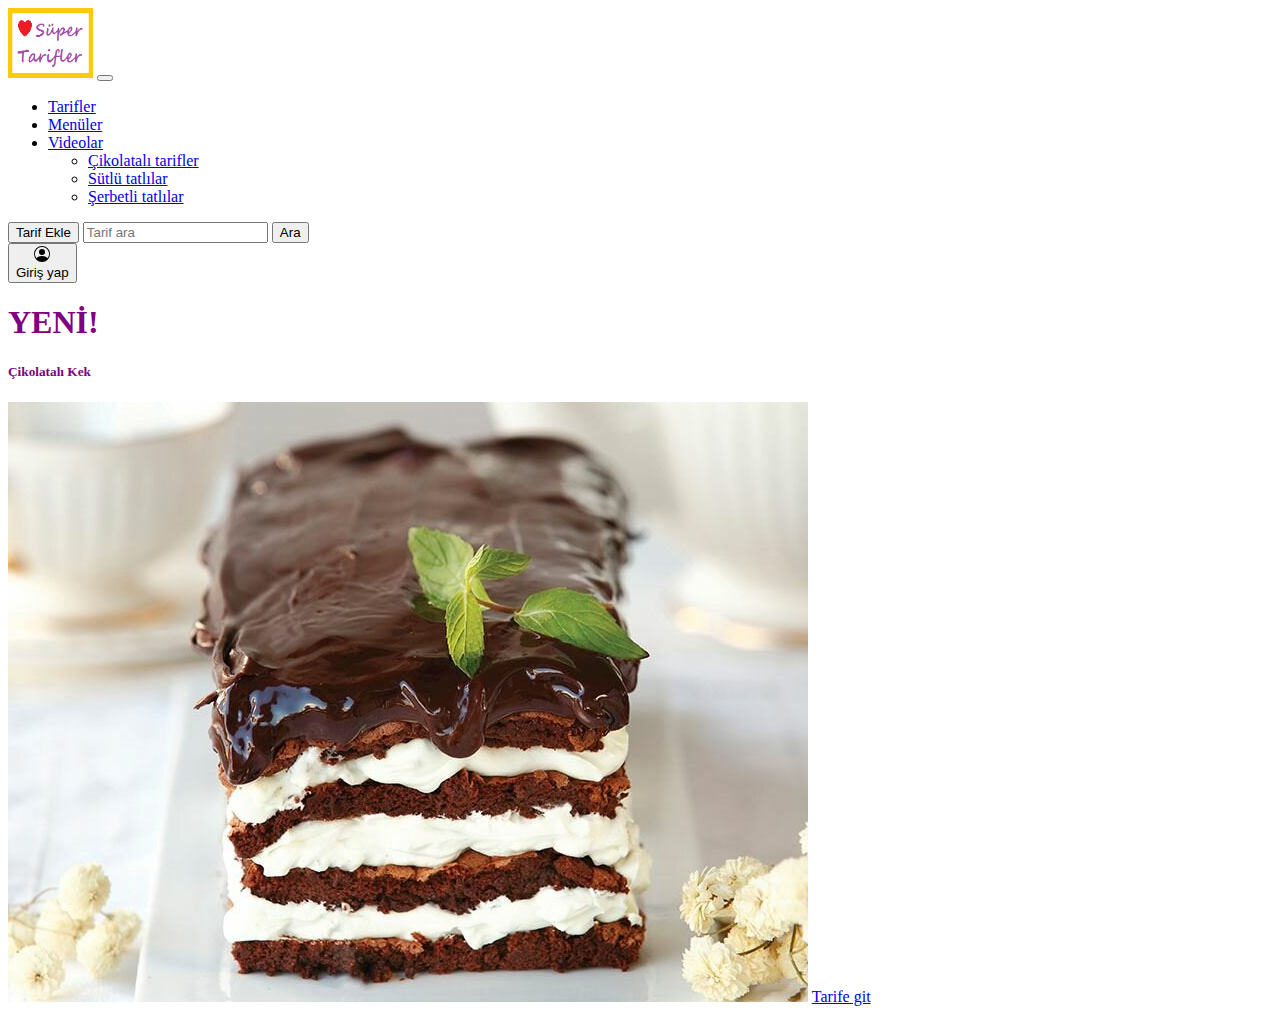
<file: index.html>
<!doctype html>
<html lang="en">
  <head>
    <!-- Required meta tags -->
    <meta charset="utf-8">
    <meta name="viewport" content="width=device-width, initial-scale=1">

    <!-- Bootstrap CSS -->
    <link href="https://cdn.jsdelivr.net/npm/bootstrap@5.1.3/dist/css/bootstrap.min.css" rel="stylesheet" integrity="sha384-1BmE4kWBq78iYhFldvKuhfTAU6auU8tT94WrHftjDbrCEXSU1oBoqyl2QvZ6jIW3" crossorigin="anonymous">
    <script src="https://cdn.jsdelivr.net/npm/bootstrap@5.1.3/dist/js/bootstrap.bundle.min.js" integrity="sha384-ka7Sk0Gln4gmtz2MlQnikT1wXgYsOg+OMhuP+IlRH9sENBO0LRn5q+8nbTov4+1p" crossorigin="anonymous"></script>
    <link rel="stylesheet" type="text/css" href="style.css"/>
    <title>Süper Tarifler</title>
    
  </head>

  <body>
    <header>
        <nav class="navbar navbar-expand-lg navbar-light bg-danger">
            <div class="container-fluid">
              <img  class="logo me-2" src="super-tarifler.png" alt="süper tarifler">
              <button class="navbar-toggler" type="button" data-bs-toggle="collapse" data-bs-target="#navbarSupportedContent" aria-controls="navbarSupportedContent" aria-expanded="false" aria-label="Toggle navigation">
                <span class="navbar-toggler-icon"></span>
              </button>
              <div class="collapse navbar-collapse" id="navbarSupportedContent">
                <ul class="navbar-nav me-auto mb-2 mb-lg-0">
                  <li class="nav-item">
                    <a class="nav-link active" aria-current="page" href="tarifler-page.html">Tarifler</a>
                  </li>
                  <li class="nav-item">
                    <a class="nav-link active" href="menuler-page.html">Menüler</a>
                  </li>
                  <li class="nav-item dropdown">
                    <a class="nav-link active dropdown-toggle" href="#" id="navbarDropdown" role="button" data-bs-toggle="dropdown" aria-expanded="false">
                    Videolar
                    </a>
                    <ul class="dropdown-menu" aria-labelledby="navbarDropdown">
                      <li><a class="dropdown-item" href="tarifler-page.html">Çikolatalı tarifler</a></li>
                      <li><a class="dropdown-item" href="tarifler-page.html">Sütlü tatlılar</a></li>
                      <li><a class="dropdown-item" href="tarifler-page.html">Şerbetli tatlılar</a></li>
                    </ul>
                  </li>
                </ul>
                <button class="btn btn-primary bg-light btn-outline-light text-danger me-4" type="button">Tarif Ekle</button>
                <input class="rounded form-control w-25 me-1" type="text" placeholder="Tarif ara" >
                <button class="btn btn-primary bg-light btn-outline-light text-danger me-4" type="button">Ara</button> 
              <div>
                <button type="button" class="btn btn-outline-light">
                  <svg xmlns="http://www.w3.org/2000/svg" width="16" height="16" fill="currentColor" class="bi bi-person-circle" viewBox="0 0 16 16">
                    <path d="M11 6a3 3 0 1 1-6 0 3 3 0 0 1 6 0z"></path>
                    <path fill-rule="evenodd" d="M0 8a8 8 0 1 1 16 0A8 8 0 0 1 0 8zm8-7a7 7 0 0 0-5.468 11.37C3.242 11.226 4.805 10 8 10s4.757 1.225 5.468 2.37A7 7 0 0 0 8 1z"></path>
                  </svg>
                  <br> Giriş yap
                </button>
              </div> 

            </div>
          </div>
        </nav>
    </header>

    <main class="container-fluid">
    <div class="card col-8 mx-auto mt-5">
        <div class="card-header">
            <h1 class="new-title">YENİ!</h1>
        </div>
        <section class="card-body col-4 rounded mt-4 mx-auto">    <!-- mt-5'e kadar oluyor sonrası olmuyor.-->
            <h5 class="card-title d-grid mx-auto text-center tarif-titles">Çikolatalı Kek</h5>
            <img class="w-100 mt-1" src="cikolatali-pasta.jpg" alt="cikolatali-pasta">   <!-- w-100 ekleyip column genişliği kadar resmi küçültüyor.-->
            <a href="yeni-tarif.html" target="_blank" class="btn btn-light btn-outline-danger mt-2 d-grid mx-5">Tarife git</a>
        </section>
    </div>
    </main>
      
    

    <!-- Optional JavaScript; choose one of the two! -->

    <!-- Option 1: Bootstrap Bundle with Popper -->
    

    <!-- Option 2: Separate Popper and Bootstrap JS -->
    <!--
    <script src="https://cdn.jsdelivr.net/npm/@popperjs/core@2.10.2/dist/umd/popper.min.js" integrity="sha384-7+zCNj/IqJ95wo16oMtfsKbZ9ccEh31eOz1HGyDuCQ6wgnyJNSYdrPa03rtR1zdB" crossorigin="anonymous"></script>
    <script src="https://cdn.jsdelivr.net/npm/bootstrap@5.1.3/dist/js/bootstrap.min.js" integrity="sha384-QJHtvGhmr9XOIpI6YVutG+2QOK9T+ZnN4kzFN1RtK3zEFEIsxhlmWl5/YESvpZ13" crossorigin="anonymous"></script>
    -->
  </body>
</html>
</file>
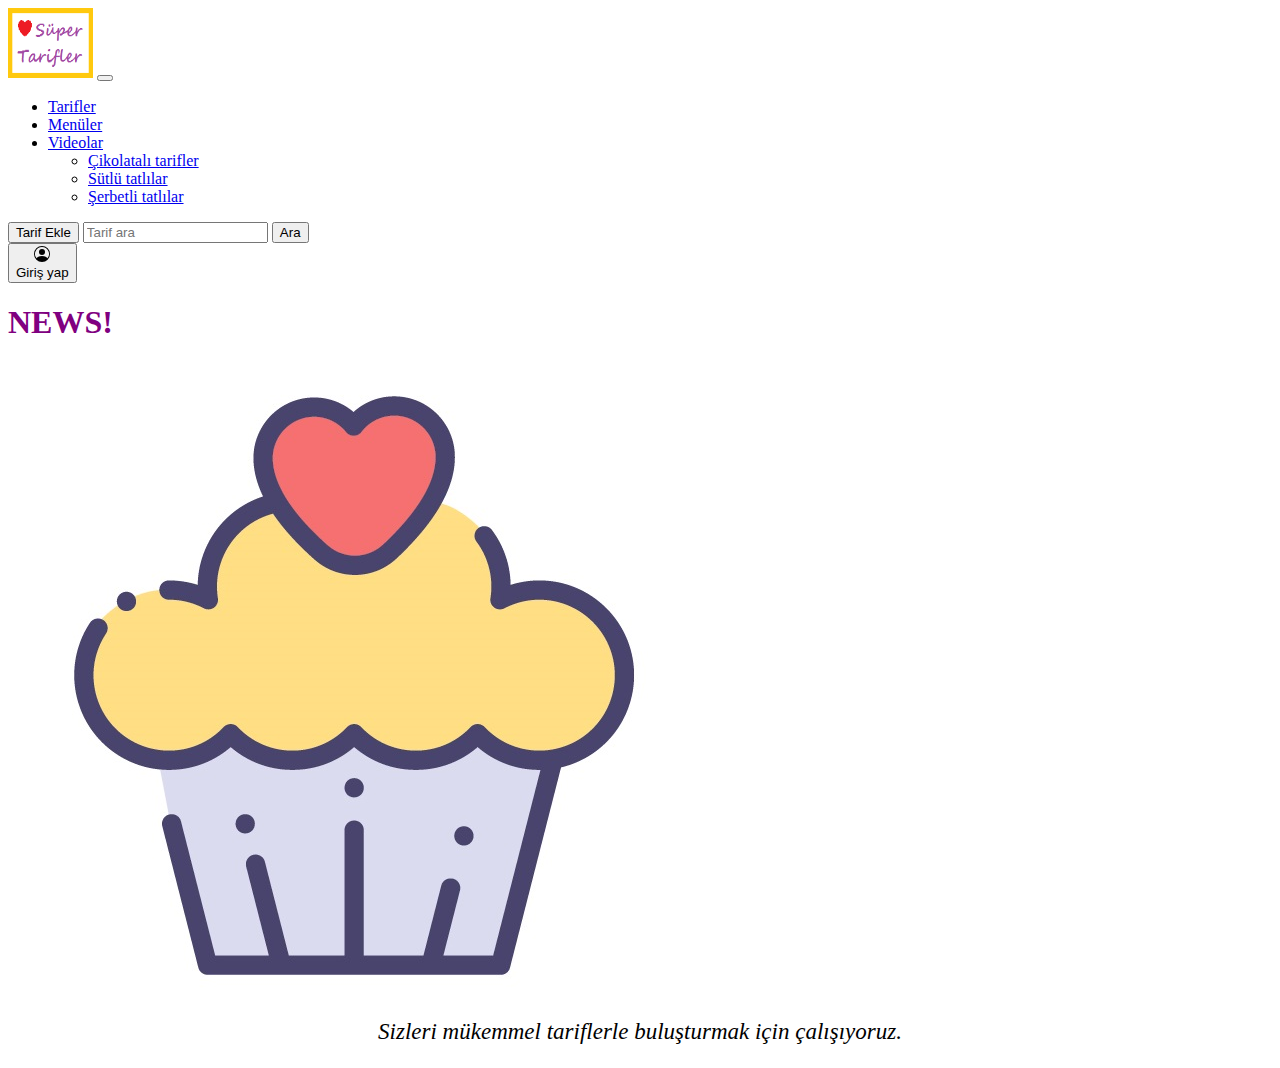
<file: menuler-page.html>
<!DOCTYPE html>
<html lang="en">
<head>
    <!-- Required meta tags -->
    <meta charset="utf-8">
    <meta name="viewport" content="width=device-width, initial-scale=1">

    <!-- Bootstrap CSS -->
    <link href="https://cdn.jsdelivr.net/npm/bootstrap@5.1.3/dist/css/bootstrap.min.css" rel="stylesheet" integrity="sha384-1BmE4kWBq78iYhFldvKuhfTAU6auU8tT94WrHftjDbrCEXSU1oBoqyl2QvZ6jIW3" crossorigin="anonymous">
    <script src="https://cdn.jsdelivr.net/npm/bootstrap@5.1.3/dist/js/bootstrap.bundle.min.js" integrity="sha384-ka7Sk0Gln4gmtz2MlQnikT1wXgYsOg+OMhuP+IlRH9sENBO0LRn5q+8nbTov4+1p" crossorigin="anonymous"></script>
    <link rel="stylesheet" type="text/css" href="style.css"/>
    <title>Menüler</title>
</head>
<body>
    <header>
        <nav class="navbar navbar-expand-lg navbar-light bg-danger">
            <div class="container-fluid">
              <img  class="logo me-2" src="super-tarifler.png" alt="süper tarifler">
              <button class="navbar-toggler" type="button" data-bs-toggle="collapse" data-bs-target="#navbarSupportedContent" aria-controls="navbarSupportedContent" aria-expanded="false" aria-label="Toggle navigation">
                <span class="navbar-toggler-icon"></span>
              </button>
              <div class="collapse navbar-collapse" id="navbarSupportedContent">
                <ul class="navbar-nav me-auto mb-2 mb-lg-0">
                  <li class="nav-item">
                    <a class="nav-link active" aria-current="page" href="tarifler-page.html">Tarifler</a>
                  </li>
                  <li class="nav-item">
                    <a class="nav-link active" href="menuler-page.html">Menüler</a>
                  </li>
                  <li class="nav-item dropdown">
                    <a class="nav-link active dropdown-toggle" href="tarifler-page.html" id="navbarDropdown" role="button" data-bs-toggle="dropdown" aria-expanded="false">
                    Videolar
                    </a>
                    <ul class="dropdown-menu" aria-labelledby="navbarDropdown">
                      <li><a class="dropdown-item" href="tarifler-page.html">Çikolatalı tarifler</a></li>
                      <li><a class="dropdown-item" href="tarifler-page.html">Sütlü tatlılar</a></li>
                      <li><a class="dropdown-item" href="tarifler-page.html">Şerbetli tatlılar</a></li>
                    </ul>
                  </li>
                </ul>
                <button class="btn btn-primary bg-light btn-outline-light text-danger me-4" type="button">Tarif Ekle</button>
                <input class="rounded form-control w-25 me-1" type="text" placeholder="Tarif ara" >
                <button class="btn btn-primary bg-light btn-outline-light text-danger me-4" type="button">Ara</button> 
              <div>
                <button type="button" class="btn btn-outline-light">
                  <svg xmlns="http://www.w3.org/2000/svg" width="16" height="16" fill="currentColor" class="bi bi-person-circle" viewBox="0 0 16 16">
                    <path d="M11 6a3 3 0 1 1-6 0 3 3 0 0 1 6 0z"></path>
                    <path fill-rule="evenodd" d="M0 8a8 8 0 1 1 16 0A8 8 0 0 1 0 8zm8-7a7 7 0 0 0-5.468 11.37C3.242 11.226 4.805 10 8 10s4.757 1.225 5.468 2.37A7 7 0 0 0 8 1z"></path>
                  </svg>
                  <br> Giriş yap
                </button>
              </div> 

            </div>
          </div>
        </nav>
    </header>
    
    
    <div class="card w-75 d-grid mx-auto text-center mt-5">
        <div class="card-body">
          <h1 class="card-title menu-p-card-title">NEWS!</h5>
          <img class="mx-auto d-grid w-25 mt-5 mb-5" src="cake-icon-menuler-sayfasi.jpg" class="card-img-bottom" alt="menuler-page-icon">
          <p class="menu-p-card-text card-text">Sizleri mükemmel tariflerle buluşturmak için çalışıyoruz.</p>
          <!-- <p class="card-text"><small class="text-muted">Last updated 3 mins ago</small></p> -->
        </div>
    </div>
</body>
</html>
</file>
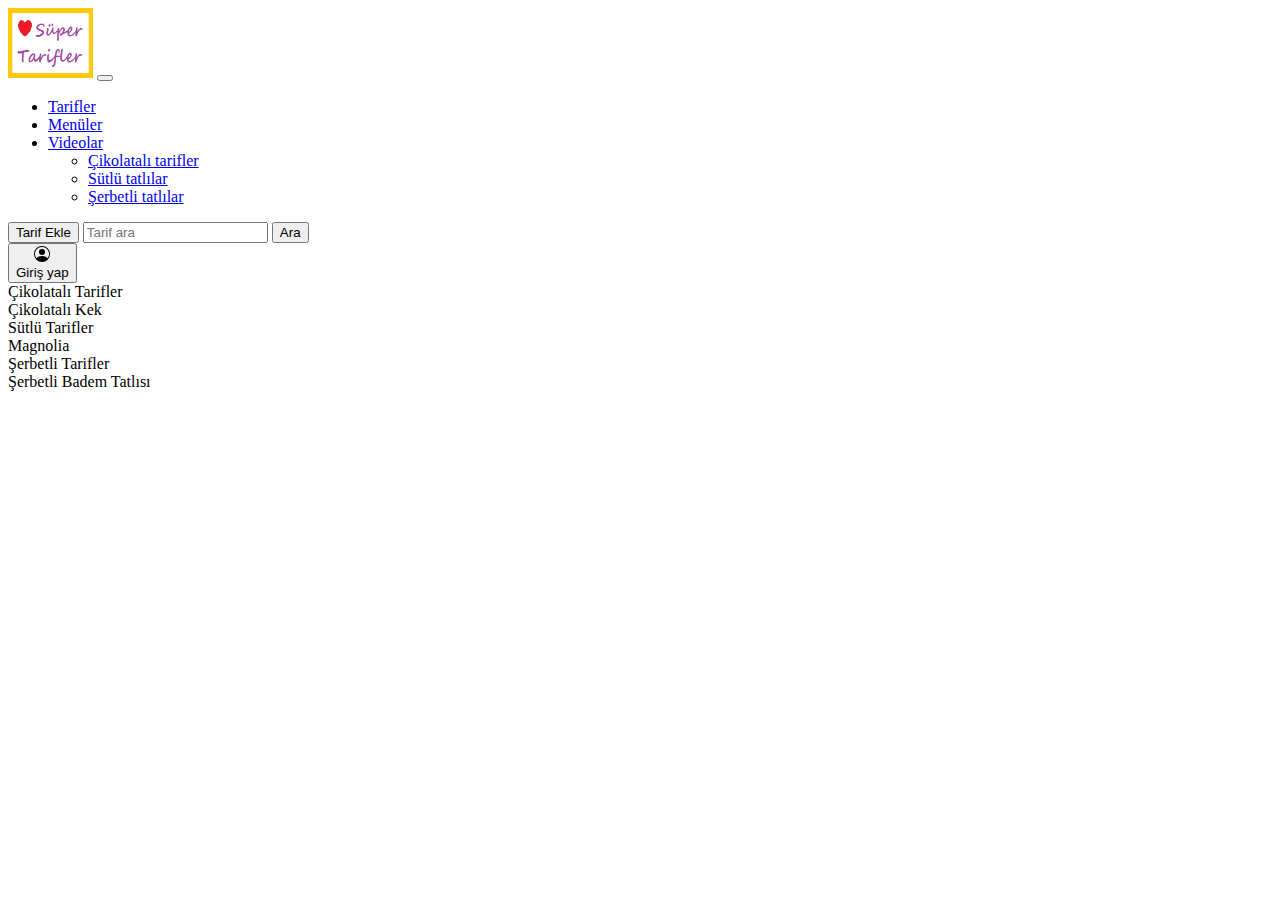
<file: tarifler-page.html>
<!doctype html>
<html lang="en">
  <head>
    <!-- Required meta tags -->
    <meta charset="utf-8">
    <meta name="viewport" content="width=device-width, initial-scale=1">

    <!-- Bootstrap CSS -->
    <link href="https://cdn.jsdelivr.net/npm/bootstrap@5.1.3/dist/css/bootstrap.min.css" rel="stylesheet" integrity="sha384-1BmE4kWBq78iYhFldvKuhfTAU6auU8tT94WrHftjDbrCEXSU1oBoqyl2QvZ6jIW3" crossorigin="anonymous">
    <script src="https://cdn.jsdelivr.net/npm/bootstrap@5.1.3/dist/js/bootstrap.bundle.min.js" integrity="sha384-ka7Sk0Gln4gmtz2MlQnikT1wXgYsOg+OMhuP+IlRH9sENBO0LRn5q+8nbTov4+1p" crossorigin="anonymous"></script>
    <link rel="stylesheet" type="text/css" href="style.css"/>
    <title>Süper Tarifler</title>
    
  </head>

<body>
    <header>
        <nav class="navbar navbar-expand-lg navbar-light bg-danger">
            <div class="container-fluid">
              <img  class="logo me-2" src="super-tarifler.png" alt="süper tarifler">
              <button class="navbar-toggler" type="button" data-bs-toggle="collapse" data-bs-target="#navbarSupportedContent" aria-controls="navbarSupportedContent" aria-expanded="false" aria-label="Toggle navigation">
                <span class="navbar-toggler-icon"></span>
              </button>
              <div class="collapse navbar-collapse" id="navbarSupportedContent">
                <ul class="navbar-nav me-auto mb-2 mb-lg-0">
                  <li class="nav-item">
                    <a class="nav-link active" aria-current="page" href="tarifler-page.html">Tarifler</a>
                  </li>
                  <li class="nav-item">
                    <a class="nav-link active" href="menuler-page.html">Menüler</a>
                  </li>
                  <li class="nav-item dropdown">
                    <a class="nav-link active dropdown-toggle" href="tarifler-page.html" id="navbarDropdown" role="button" data-bs-toggle="dropdown" aria-expanded="false">
                    Videolar
                    </a>
                    <ul class="dropdown-menu" aria-labelledby="navbarDropdown">
                      <li><a class="dropdown-item" href="tarifler-page.html">Çikolatalı tarifler</a></li>
                      <li><a class="dropdown-item" href="tarifler-page.html">Sütlü tatlılar</a></li>
                      <li><a class="dropdown-item" href="tarifler-page.html">Şerbetli tatlılar</a></li>
                    </ul>
                  </li>
                </ul>
                <button class="btn btn-primary bg-light btn-outline-light text-danger me-4" type="button">Tarif Ekle</button>
                <input class="rounded form-control w-25 me-1" type="text" placeholder="Tarif ara" >
                <button class="btn btn-primary bg-light btn-outline-light text-danger me-4" type="button">Ara</button> 
              <div>
                <button type="button" class="btn btn-outline-light">
                  <svg xmlns="http://www.w3.org/2000/svg" width="16" height="16" fill="currentColor" class="bi bi-person-circle" viewBox="0 0 16 16">
                    <path d="M11 6a3 3 0 1 1-6 0 3 3 0 0 1 6 0z"></path>
                    <path fill-rule="evenodd" d="M0 8a8 8 0 1 1 16 0A8 8 0 0 1 0 8zm8-7a7 7 0 0 0-5.468 11.37C3.242 11.226 4.805 10 8 10s4.757 1.225 5.468 2.37A7 7 0 0 0 8 1z"></path>
                  </svg>
                  <br> Giriş yap
                </button>
              </div> 

            </div>
          </div>
        </nav>
    </header>


       <!-- <ol>
            <li class="tarifler-page-header">
                    <header class="tarifler-page-header">Çikolatalı Tarifler</header>
                    <ul class="tarif-list-item">
                        <li>
                            <a href="yeni-tarif.html" class="tarif-sublist-item">Çikolatalı Kek</a></li>
                    </ul>
                <br><br>
            </li>
            <li class="tarifler-page-header">
                    <header class="tarifler-page-header">Sütlü Tarifler</header>
                    <ul>
                        <li class="tarif-list-item">
                            <a href="https://www.nefisyemektarifleri.com/video/magnolia-tarifi-videosu/" class="tarif-sublist-item"> Magnolia </a></li>
                    </ul>
                <br><br>
            </li>
            <li class="tarifler-page-header">
                    <header class="tarifler-page-header">Şerbetli Tarifler</header>
                    <ul>
                        <li class="tarif-list-item">
                            <a href="https://www.nefisyemektarifleri.com/serbetli-badem-tatlisi/" class="tarif-sublist-item"> Şerbetli Badem Tatlısı</a></li>
                    </ul>
            </li>
        </ol>  

    -->
    <main class="container">
        <div class="row justify-content-around mt-5">
            <div class="col-4 ps-0 pe-0 card text-center border-danger rounded" style="max-width: 18rem;">
                
                    <div class="card-header">Çikolatalı Tarifler</div>
                    <div class="card-body">
                       Çikolatalı Kek
                    </div>
            </div>
            <div class="col-4 ps-0 pe-0 card text-center border-danger rounded" style="max-width: 18rem;">
                <div>
                    <div class="card-header">Sütlü Tarifler</div>
                    <div class="card-body">
                       Magnolia
                    </div>
                </div>
            </div>
            <div class="col-4 ps-0 pe-0 card text-center border-danger rounded" style="max-width: 18rem;">
                <div>
                    <div class="card-header">Şerbetli Tarifler</div>
                    <div class="card-body">
                       Şerbetli Badem Tatlısı
                    </div>
                </div>
            </div>
        </div>

    </main> 
</body>
</file>
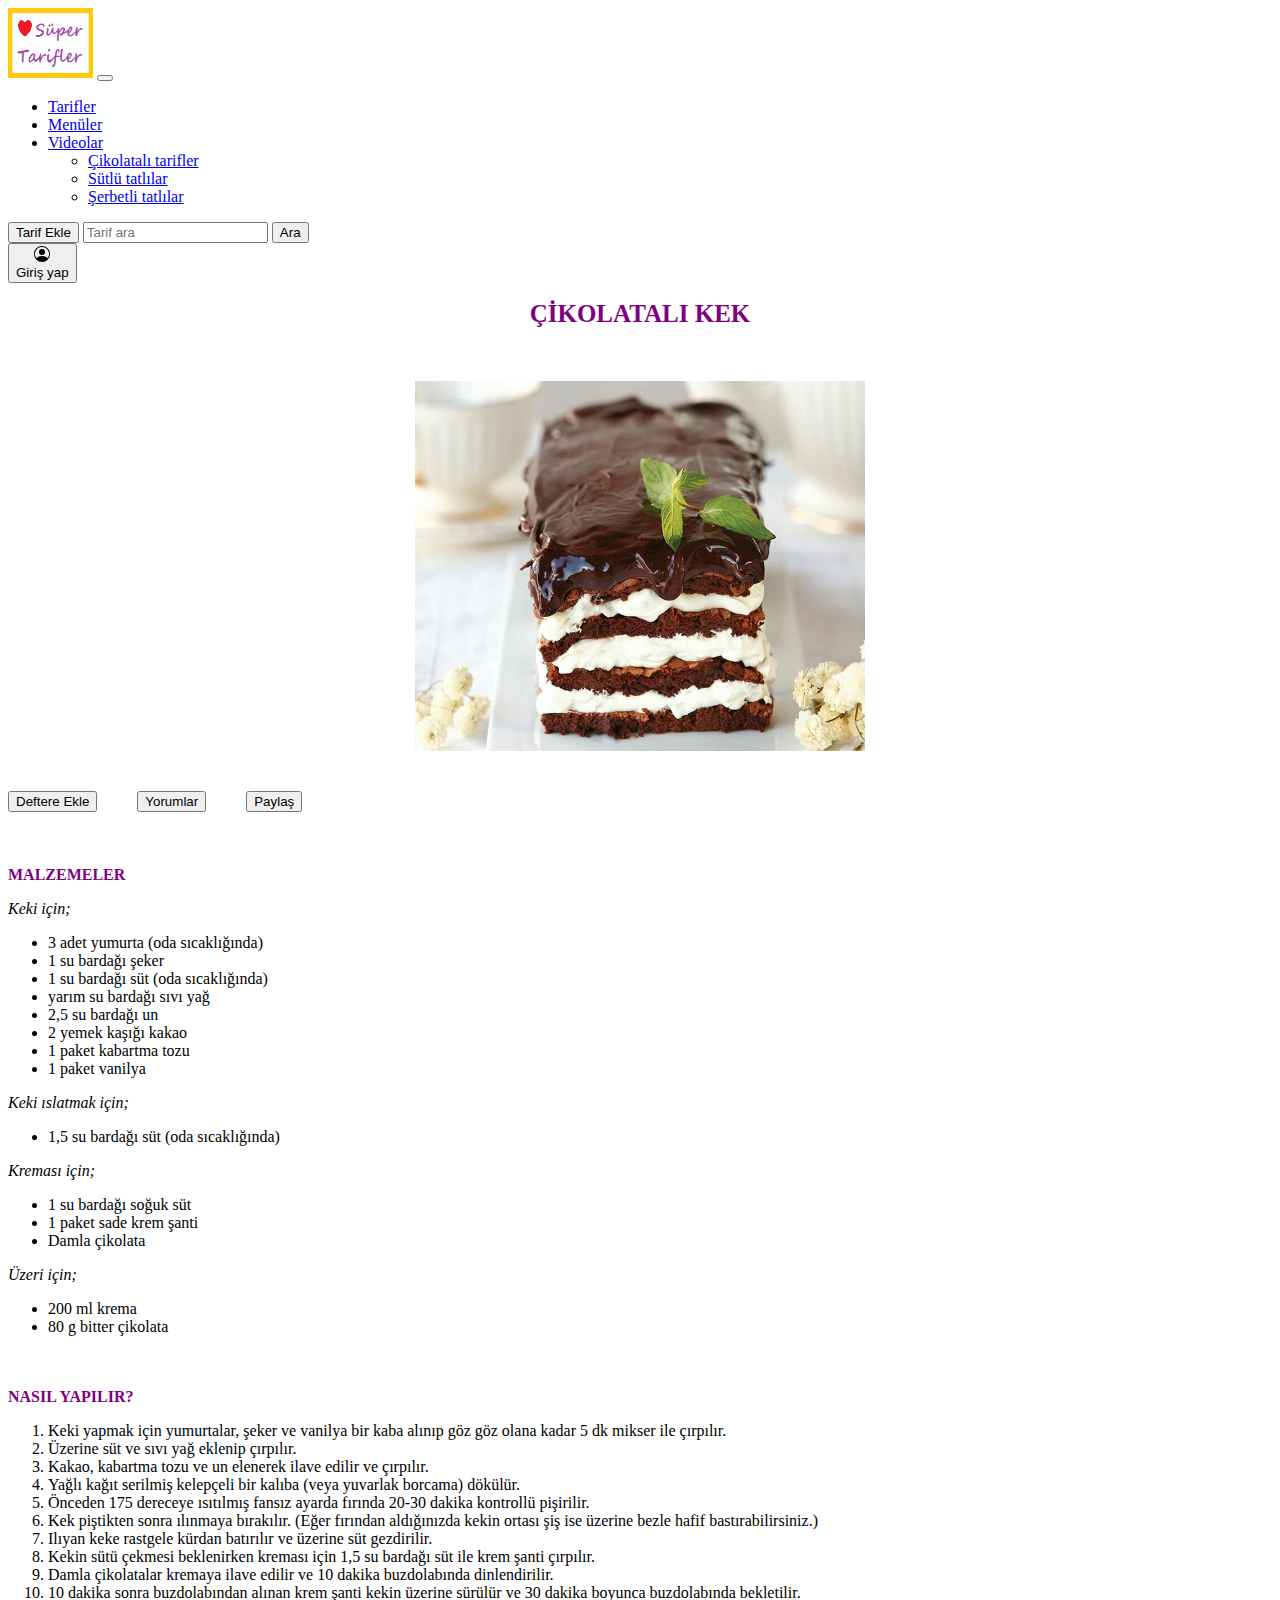
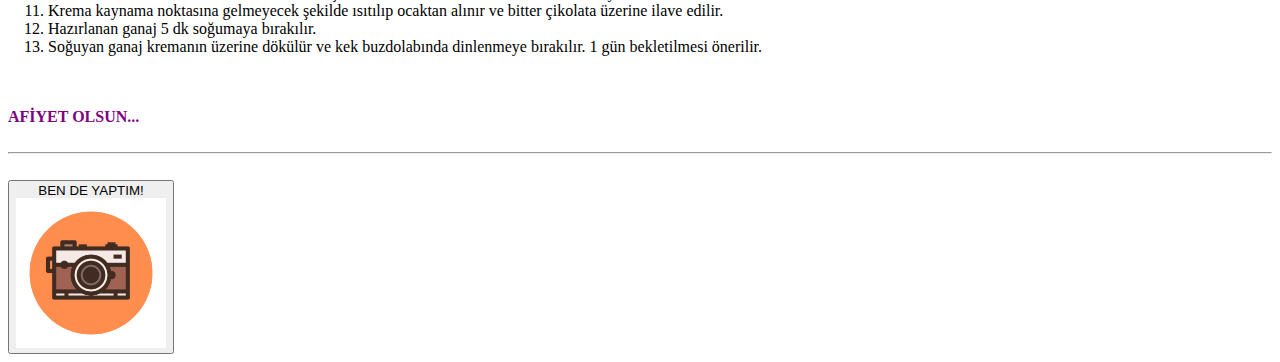
<file: yeni-tarif.html>
<!DOCTYPE html>
<html lang="en">
<head>
  <!-- Required meta tags -->
  <meta charset="utf-8">
  <meta name="viewport" content="width=device-width, initial-scale=1">

  <!-- Bootstrap CSS -->
  <link href="https://cdn.jsdelivr.net/npm/bootstrap@5.1.3/dist/css/bootstrap.min.css" rel="stylesheet" integrity="sha384-1BmE4kWBq78iYhFldvKuhfTAU6auU8tT94WrHftjDbrCEXSU1oBoqyl2QvZ6jIW3" crossorigin="anonymous">
  <script src="https://cdn.jsdelivr.net/npm/bootstrap@5.1.3/dist/js/bootstrap.bundle.min.js" integrity="sha384-ka7Sk0Gln4gmtz2MlQnikT1wXgYsOg+OMhuP+IlRH9sENBO0LRn5q+8nbTov4+1p" crossorigin="anonymous"></script>
  <link rel="stylesheet" type=text/css href="style.css" />
  <title>Çikolatalı Kek</title>
    
  

</head>

<body>  
    <header>
        <nav class="navbar navbar-expand-lg navbar-light bg-danger">
            <div class="container-fluid">
              <img  class="logo me-2" src="super-tarifler.png" alt="süper tarifler">
              <button class="navbar-toggler" type="button" data-bs-toggle="collapse" data-bs-target="#navbarSupportedContent" aria-controls="navbarSupportedContent" aria-expanded="false" aria-label="Toggle navigation">
                <span class="navbar-toggler-icon"></span>
              </button>
              <div class="collapse navbar-collapse" id="navbarSupportedContent">
                <ul class="navbar-nav me-auto mb-2 mb-lg-0">
                  <li class="nav-item">
                    <a class="nav-link active" aria-current="page" href="#">Tarifler</a>
                  </li>
                  <li class="nav-item">
                    <a class="nav-link active" href="#">Menüler</a>
                  </li>
                  <li class="nav-item dropdown">
                    <a class="nav-link active dropdown-toggle" href="#" id="navbarDropdown" role="button" data-bs-toggle="dropdown" aria-expanded="false">
                    Videolar
                    </a>
                    <ul class="dropdown-menu" aria-labelledby="navbarDropdown">
                      <li><a class="dropdown-item" href="#">Çikolatalı tarifler</a></li>
                      <li><a class="dropdown-item" href="#">Sütlü tatlılar</a></li>
                      <li><a class="dropdown-item" href="#">Şerbetli tatlılar</a></li>
                    </ul>
                  </li>
                </ul>
                <button class="btn btn-primary bg-light btn-outline-light text-danger me-4" type="button">Tarif Ekle</button>
                <input class="rounded form-control w-25 me-1" type="text" placeholder="Tarif ara" >
                <button class="btn btn-primary bg-light btn-outline-light text-danger me-4" type="button">Ara</button> 
              <div>
                <button type="button" class="btn btn-outline-light">
                  <svg xmlns="http://www.w3.org/2000/svg" width="16" height="16" fill="currentColor" class="bi bi-person-circle" viewBox="0 0 16 16">
                    <path d="M11 6a3 3 0 1 1-6 0 3 3 0 0 1 6 0z"></path>
                    <path fill-rule="evenodd" d="M0 8a8 8 0 1 1 16 0A8 8 0 0 1 0 8zm8-7a7 7 0 0 0-5.468 11.37C3.242 11.226 4.805 10 8 10s4.757 1.225 5.468 2.37A7 7 0 0 0 8 1z"></path>
                  </svg>
                  <br> Giriş yap
                </button>
            </div> 

            </div>
            </div>
          </nav>
    </header>

    <main>
        <h1 class="cikolatali-kek-title mt-5">ÇİKOLATALI KEK</h1>
        <br><br>
        <section>
            <figure id="cikolatali-kek-figure-in-page">
                <img src="cikolatali-pasta.jpg" alt="Çikolatalı pasta" id="cikolatali-kek-picture">
            </figure>
            <br><br>
            
                <div class="text-center">
                    <button type="button" class="btn btn-outline-danger">Deftere Ekle</button> &emsp;&emsp;
                    <button type="button" class="btn btn-outline-danger">Yorumlar</button> &emsp;&emsp;
                    <button type="button" class="btn btn-outline-danger">Paylaş</button>
                    <br><br><br><br>
                </div>
                
            
            <article>
                <header class="tarif-titles">MALZEMELER</header>
                <p class="tarif-subtitle">Keki için;
                    <ul>
                        <li>3 adet yumurta (oda sıcaklığında)</li>
                        <li>1 su bardağı şeker</li>
                        <li>1 su bardağı süt (oda sıcaklığında)</li>
                        <li>yarım su bardağı sıvı yağ</li>
                        <li>2,5 su bardağı un</li>
                        <li>2 yemek kaşığı kakao</li>
                        <li>1 paket kabartma tozu</li>
                        <li>1 paket vanilya</li>
                    </ul>
                </p>
                <p class="tarif-subtitle">Keki ıslatmak için;
                    <ul>
                        <li>1,5 su bardağı süt (oda sıcaklığında)</li>
                    </ul>
                </p>
                <p class="tarif-subtitle">Kreması için;
                    <ul>
                        <li>1 su bardağı soğuk süt</li>
                        <li>1 paket sade krem şanti</li>
                        <li>Damla çikolata</li>
                    </ul>
                </p>
                <p class="tarif-subtitle">Üzeri için;
                    <ul>
                        <li>200 ml krema</li>
                        <li>80 g bitter çikolata</li>
                    </ul>
                </p>
                <br><br>
                <header class="tarif-titles">NASIL YAPILIR?</header>
                <ol type="1">
                <li>Keki yapmak için yumurtalar, şeker ve vanilya bir kaba alınıp göz göz olana kadar 5 dk mikser ile çırpılır.</li>
                <li>Üzerine süt ve sıvı yağ eklenip çırpılır.</li>
                <li>Kakao, kabartma tozu ve un elenerek ilave edilir ve çırpılır.</li>
                <li>Yağlı kağıt serilmiş kelepçeli bir kalıba (veya yuvarlak borcama) dökülür.</li>
                <li>Önceden 175 dereceye ısıtılmış fansız ayarda fırında 20-30 dakika kontrollü pişirilir.</li>
                <li>Kek piştikten sonra ılınmaya bırakılır. (Eğer fırından aldığınızda kekin ortası şiş ise üzerine bezle hafif bastırabilirsiniz.)</li>
                <li>Ilıyan keke rastgele kürdan batırılır ve üzerine süt gezdirilir.</li>
                <li>Kekin sütü çekmesi beklenirken kreması için 1,5 su bardağı süt ile krem şanti çırpılır.</li>
                <li>Damla çikolatalar kremaya ilave edilir ve 10 dakika buzdolabında dinlendirilir.</li>
                <li>10 dakika sonra buzdolabından alınan krem şanti kekin üzerine sürülür ve 30 dakika boyunca buzdolabında bekletilir.</li>
                <li>Krema kaynama noktasına gelmeyecek şekilde ısıtılıp ocaktan alınır ve bitter çikolata üzerine ilave edilir.</li>
                <li>Hazırlanan ganaj 5 dk soğumaya bırakılır.</li>
                <li>Soğuyan ganaj kremanın üzerine dökülür ve kek buzdolabında dinlenmeye bırakılır. 1 gün bekletilmesi önerilir.</li>
            </ol>
            <br><br>
            <header class="tarif-titles"><strong>AFİYET OLSUN...</strong></header>
            <br>
            <hr>
            <br>
            <button type="button" class="btn btn-outline-danger d-grid mx-auto">BEN DE YAPTIM! <br>
                <a href="giris-yap-uye-ol.html">
                    <img src="camera.png" id="bende-yaptim-picture"><br>
                </a>
            </button><br>
            </article>  
        </section>
    </main>
</body>
</html>
</file>
<file: style.css>
.new-title {
    color:purple;  
    font-weight: bold;
}

.logo {
    width: 85px;
    height: 70px;
}

.cikolatali-kek-title {
    text-align: center; 
    color:purple; 
    font-size: 25px; 
    font-weight: bold; 

}

#cikolatali-kek-figure-in-page {
    text-align: center;
    margin: 0 auto;
}

#cikolatali-kek-picture {
    width: 450px;
    height: 370px;
}

.tarif-titles {
    color:purple;
    font-weight: bold;
}

.tarif-subtitle {
    font-style:italic;
}

#bende-yaptim-picture {
    width:150px;
    height:150px;
}


.menu-p-card-text {
    font-size: 23px;
    font-style: italic;
    text-align: center;

}

.menu-p-card-title {
    color:purple;
}

.tarifler-page-header {
    background-color: white;
    color:purple; 
    font-size:25px;
    font-weight: bold;
}

.tarif-list-item {
    list-style-type: none;
    margin-top:10px;
}

.tarif-sublist-item {
text-decoration-line: none;
color:lightcoral;
}
</file>
